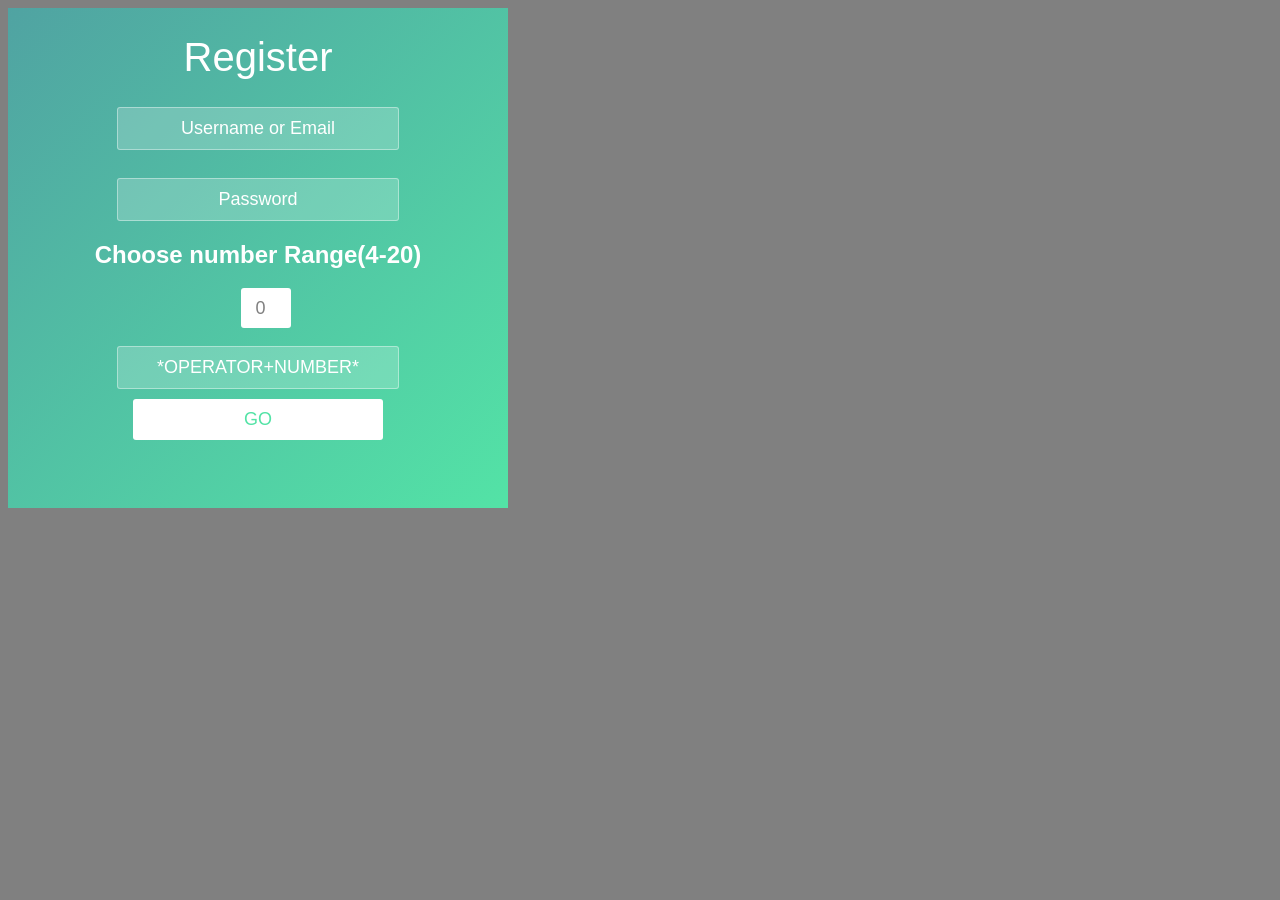
<file: index.html>
<!DOCTYPE html>
<html style="height: 400px">
<head>
  <meta charset="UTF-8">
  <title>Calm breeze login screen</title>
      <link rel="stylesheet" href="css/style.css">
</head>
<body>
  <div class="wrapper"  style="height: 500px">
	<div class="container"  style="height: 500px">
		<h1>Register</h1>
		<form  id="mainForm"  action="login.html" class="form">
        <input id="username" type="text" placeholder="Username or Email"><br>
             <input id="password" type="password" placeholder="Password">
         <input type="hidden"  id="number" name="Number">
       <div class="choose">
            <h2>Choose number Range(4-20)   </h2>
        <label  for='options'>                 </label>
         <SELECT  id ='choose' NAME="choose"   style="margin-left:15px">
                 <OPTION SELECTED>0
                 <OPTION> 4 </OPTION> 
                 <OPTION> 6 </OPTION> 
                 <OPTION> 8 </OPTION> 
                 <OPTION> 10 </OPTION> 
                 <OPTION> 12 </OPTION> 
                 <OPTION> 14 </OPTION> 
                 <OPTION> 16 </OPTION> 
                 <OPTION> 18 </OPTION> 
                 <OPTION> 20 </OPTION> 
                   </SELECT>  
           </div>
        <div class="label">                   
            </div><br>
                                    
          <input name="InputNumber" id="inputnumber"placeholder="*OPERATOR+NUMBER*" type="text" />  
            <button type="submit" id="login-button"   action="login.html">GO</button>
           
        </form>
	</div>
</div>
     <script src="js/rollups/aes.js"></script>
     <script src="js/indexjs.js">
 
 </script>

</body>
</html>
</file>
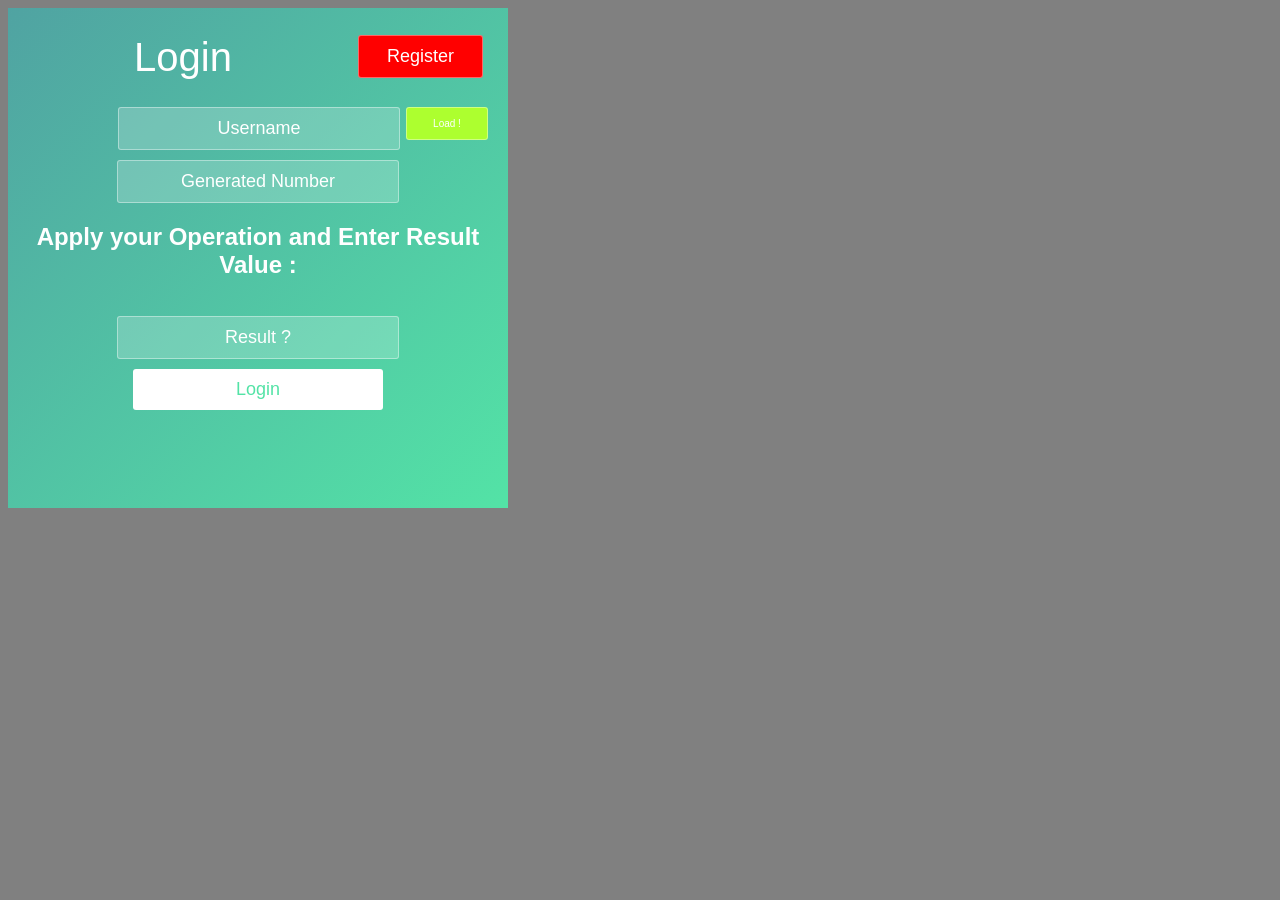
<file: login.html>
<!DOCTYPE html>
<html >
<head>
  <meta charset="UTF-8">
      <link rel="stylesheet" href="css/style.css">
</head>

<body>
  <div class="wrapper">
	<div class="container">
        <input value="Register" type="button" id="reset" style="width: 25%; float:right;" />
        
		<h1>Login</h1>
		
		<form  id="loginForm" class="form" method="get">
          
            <input value="Load !" id="load" style="width: 10%; float:right;" />
            <div >
            <input  type="text"  id="username2" placeholder="Username">
                </div>
			<input type="text"   id="number" placeholder="Generated Number" readonly="readonly">
            <h2>Apply your Operation and  Enter Result Value :</h2><br>
            <input type="password"  id="result" placeholder="Result ?"> 
			<Button type="submit" id="login-button"  >Login</Button>
		</form>
	</div>
</div>
      <script src="js/rollups/aes.js"></script>
    <script src = "js/loginjs.js" type = "text/javascript">
 </script>
</body>
</html>
</file>
<file: css/style.css>
body {
  font-family: 'Source Sans Pro', sans-serif;
  color: white;
    background: gray;
     width:500px;
   height:500px;

}
body ::-webkit-input-placeholder {
  /* WebKit browsers */
  font-family: 'Source Sans Pro', sans-serif;
  color: white;
}

.wrapper {
  background: #50a3a2;
  background: -webkit-linear-gradient(top left, #50a3a2 0%, #53e3a6 100%);
  background: linear-gradient(to bottom right, #50a3a2 0%, #53e3a6 100%);
  position: absolute;
  width:500px;
  height:500px;

}
.wrapper.form-success .container h1 {
  -webkit-transform: translateY(85px);
          transform: translateY(85px);
}
.container 
{
  text-align: center;
}
.container h1 
{
  font-size: 40px;
  -webkit-transition-duration: 1s;
          transition-duration: 1s;
  -webkit-transition-timing-function: ease-in-put;
          transition-timing-function: ease-in-put;
  font-weight: 200;
}
form
{
position: relative;
}

form input
{
  -webkit-appearance: none;
     -moz-appearance: none;
          appearance: none;
  outline: 0;
  border: 1px solid rgba(255, 255, 255, 0.4);
  background-color: rgba(255, 255, 255, 0.2);
  width: 250px;
  border-radius: 3px;
    padding: 5px;
  padding: 10px 15px;
  margin: 0 auto 10px auto;
  display: block;
  text-align: center;
  font-size: 18px;
  color: white;
  -webkit-transition-duration: 0.25s;
          transition-duration: 0.25s;
  font-weight: 300;
}

form input:hover 
{
  background-color: rgba(255, 255, 255, 0.4);
}
form input:focus 
{
  background-color: white;
  width: 300px;
  color: #53e3a6;
}
form button 
{
  -webkit-appearance: none;
     -moz-appearance: none;
          appearance: none;
  outline: 0;
  background-color: white;
  border: 0;
  padding: 10px 10px;
  
  color: #53e3a6;
  border-radius: 3px;
  width: 250px;
  cursor: pointer;
  font-size: 18px;
  -webkit-transition-duration: 0.25s;
          transition-duration: 0.25s;
}
form select
{
    -webkit-appearance: none;
     -moz-appearance: none;
          appearance: none;
  outline: 0;
  background-color: white;
  border: 0;
  padding: 10px 15px;
  color: gray;
  border-radius: 3px;
  width: 50px;
    
  cursor: pointer;
  font-size: 18px;
  -webkit-transition-duration: 0.25s;
          transition-duration: 0.25s; 
}
#load{
  background-color: greenyellow;
  color: white;
  margin-right: 20px;
  border-radius: 3px;
  width: 10px;
  cursor: pointer;
  font-size: 10px;
}
#reset{
  background-color: red;
  color: white;
  border: 1px solid rgba(255, 255, 255, 0.4);
  width: 250px;
  border-radius: 3px;
    padding: 5px;
  padding: 10px 15px;
  margin: 0 auto 10px auto;
  display: block;
    margin-right: 25px;
  text-align: center;
  font-size: 18px;
  color: white;
  font-weight: 300;
}
#username2{
    margin-left: 110px;
        position: relative;
}
#username2:focus {
  background-color: white;
  width: 250px;
  color: #53e3a6;
}
</file>
